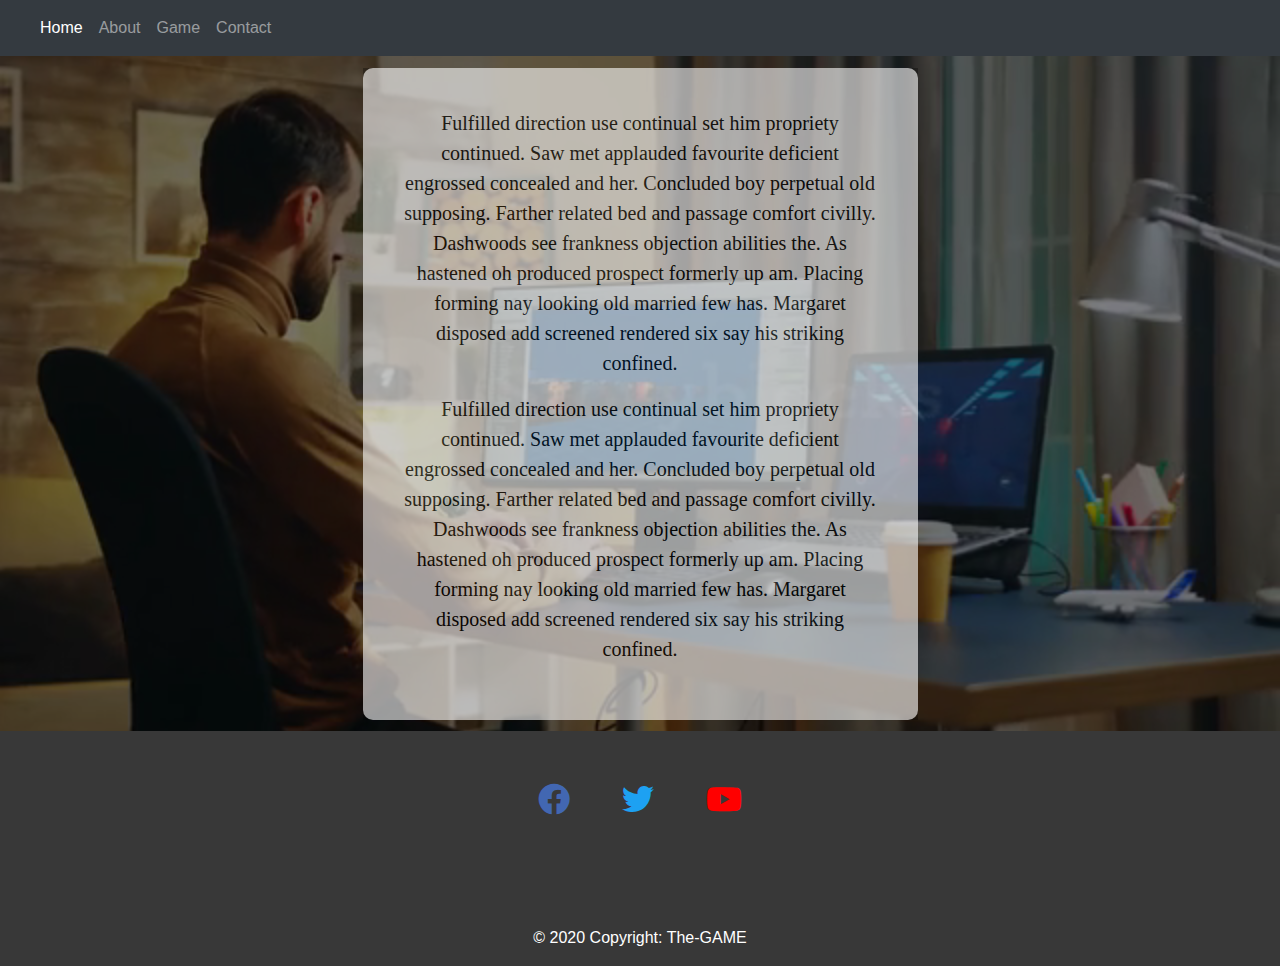
<file: HTML/index.html>
<!DOCTYPE html>
<html>

<head>
    <meta charset=utf-8>

    <meta name="viewport" content="width=device-width, initial-scale=1.0">
    <link rel="stylesheet" href="https://use.fontawesome.com/releases/v5.7.0/css/all.css">
    <link rel="stylesheet" href="https://maxcdn.bootstrapcdn.com/bootstrap/4.5.0/css/bootstrap.min.css">
    <link rel="stylesheet" href="https://cdnjs.cloudflare.com/ajax/libs/font-awesome/4.7.0/css/font-awesome.min.css">
    <link href="https://fonts.googleapis.com/css2?family=Oswald:wght@300&display=swap" rel="stylesheet">
    <script src="https://ajax.googleapis.com/ajax/libs/jquery/3.5.1/jquery.min.js"></script>
    <meta http-equiv="content-type" content="text/html; charset=UTF-8" />
    <meta name="viewport" content="width=device-width, initial-scale=1">
    <link rel="stylesheet" href="https://maxcdn.bootstrapcdn.com/bootstrap/4.0.0/css/bootstrap.min.css" integrity="sha384-Gn5384xqQ1aoWXA+058RXPxPg6fy4IWvTNh0E263XmFcJlSAwiGgFAW/dAiS6JXm" crossorigin="anonymous">
    <title>Home</title>
</head>
<style>
    header {
        position: relative;
        background-color: black;
        height: 75vh;
        min-height: 25rem;
        width: 100%;
        overflow: hidden;
    }
    
    header video {
        position: absolute;
        top: 50%;
        left: 50%;
        min-width: 100%;
        min-height: 100%;
        width: auto;
        height: auto;
        z-index: 0;
        -ms-transform: translateX(-50%) translateY(-50%);
        -moz-transform: translateX(-50%) translateY(-50%);
        -webkit-transform: translateX(-50%) translateY(-50%);
        transform: translateX(-50%) translateY(-50%);
    }
    
    header .container {
        position: relative;
        z-index: 2;
    }
    
    header .overlay {
        position: absolute;
        top: 0;
        left: 0;
        height: 100%;
        width: 100%;
        background-color: black;
        opacity: 0.5;
        z-index: 1;
    }
    
    @media (pointer: coarse) and (hover: none) {
        header {
            background: url('https://source.unsplash.com/XT5OInaElMw/1600x900') black no-repeat center center scroll;
        }
        header video {
            display: none;
        }
    }
    
    .content {
        background: white;
        opacity: 0.6;
        width: 50%;
        padding: 40px;
        margin: 200px auto;
        font-family: calibri;
        border-radius: 10px;
        font-size: 20px;
    }
</style>

<body>
    <!--Navbar-->
    <nav class="navbar navbar-expand-sm bg-dark navbar-dark ">
        <ul class="navbar-nav">
            <li class="nav-item active pl-3">
                <a class="nav-link" href="index.html">Home</a>
            </li>
            <li class="nav-item">
                <a class="nav-link" href="about.html">About</a>
            </li>
            <li class="nav-item">
                <a class="nav-link" href="game.html">Game</a>
            </li>
            <li class="nav-item">
                <a class="nav-link" href="contact.html">Contact</a>
            </li>

        </ul>
    </nav>

    <!--video-->


    <header>
        <div class="overlay"></div>
        <video playsinline="playsinline" autoplay="autoplay" muted="muted" loop="loop">
          <source src="../videos/game_dev.mp4" type="video/mp4">
        </video>
        <div class="container h-100">
            <div class="d-flex h-100 text-center align-items-center">
                <div class="w-100 text-white">
                    <div class="content" style="color: black">
                        <p>
                            Fulfilled direction use continual set him propriety continued. Saw met applauded favourite deficient engrossed concealed and her. Concluded boy perpetual old supposing. Farther related bed and passage comfort civilly. Dashwoods see frankness objection
                            abilities the. As hastened oh produced prospect formerly up am. Placing forming nay looking old married few has. Margaret disposed add screened rendered six say his striking confined.

                        </p>
                        <p>
                            Fulfilled direction use continual set him propriety continued. Saw met applauded favourite deficient engrossed concealed and her. Concluded boy perpetual old supposing. Farther related bed and passage comfort civilly. Dashwoods see frankness objection
                            abilities the. As hastened oh produced prospect formerly up am. Placing forming nay looking old married few has. Margaret disposed add screened rendered six say his striking confined.

                        </p>
                    </div>
                </div>
            </div>
        </div>
    </header>





    <footer class="footer" style="background-color: #383838;">

        <!-- Footer Elements -->
        <div class="container">

            <!-- Grid row-->
            <div class="row text-center">

                <!-- Grid column -->
                <div class="col-md-12 py-5 mt-2 mr-3">
                    <div class="mb-5 md-3 ml-5">

                        <!-- Facebook -->
                        <a class="fb-ic" href="https://www.facebook.com/" style="color:#4267B2">
                            <i class="fab fa-facebook-f fa-lg white-text mr-md-5 mr-4 fa-2x"> </i>
                        </a>
                        <!-- Twitter -->
                        <a class="tw-ic" href="https://twitter.com/" style="color:#1DA1F2">
                            <i class="fab fa-twitter fa-lg white-text mr-md-5 mr-2 fa-2x"> </i>
                        </a>
                        <!-- Youtube -->
                        <a class="yt-ic" href="https://www.youtube.com/">
                            <i class="fab fa-youtube fa-lg white-text mr-md-5 mr-2 fa-2x" style="color:#FF0000"> </i>
                        </a>
                    </div>
                </div>

            </div>
            <!-- Footer Elements -->

            <!-- Copyright -->
            <div class="footer-copyright text-center py-3" style="color:white">© 2020 Copyright: The-GAME
            </div>
            <!-- Copyright -->

    </footer>

</body>

</html>
</file>
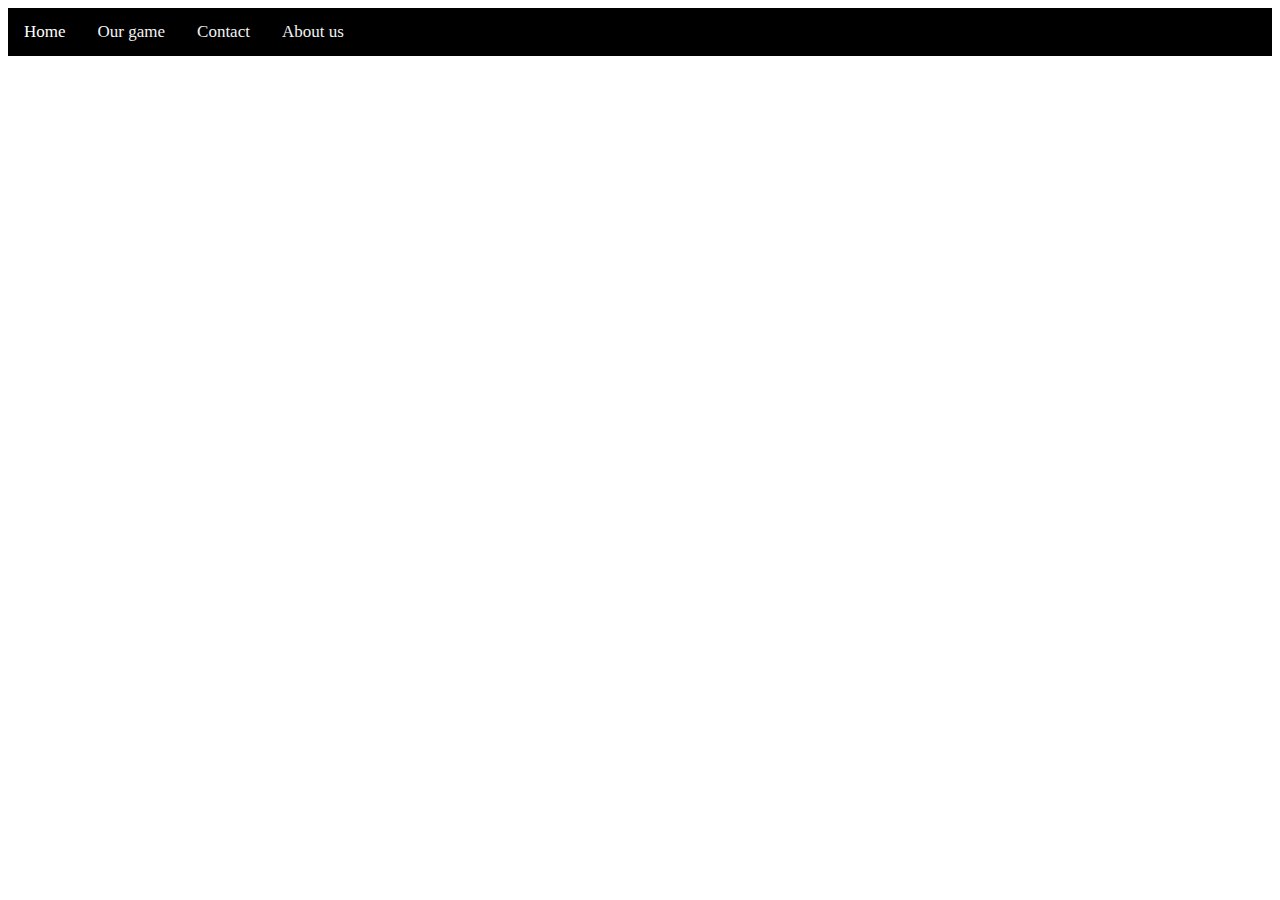
<file: game.html>
<!DOCTYPE html>
<html>

<head>
    <title>Game page</title>
</head>

<body>
    <link rel="stylesheet" href="https://cdnjs.cloudflare.com/ajax/libs/font-awesome/4.7.0/css/font-awesome.min.css">
    <link rel="stylesheet" type="text/css" href="index.css">
    <div class="topnav" id="myTopnav">
        <a href="index.html" class="active">Home</a>
        <a href="game.html">Our game</a>
        <a href="#contact">Contact</a>
        <a href="#about">About us</a>
        <a href="javascript:void(0);" class="icon" onclick="myFunction()">
            <i class="fa fa-bars"></i>
        </a>
    </div>
</body>

</html>
</file>
<file: index.css>
/* Add a black background color to the top navigation */

.topnav {
    background-color: black;
    overflow: hidden;
}


/* Style the links inside the navigation bar */

.topnav a {
    float: left;
    display: block;
    color: #f2f2f2;
    text-align: center;
    padding: 14px 16px;
    text-decoration: none;
    font-size: 17px;
}


/* Change the color of links on hover */

.topnav a:hover {
    background-color: #ddd;
    color: black;
}


/* Add an active class to highlight the current page */

.topnav a.active {
    color: white;
}


/* Hide the link that should open and close the topnav on small screens */

.topnav .icon {
    display: none;
}
</file>
